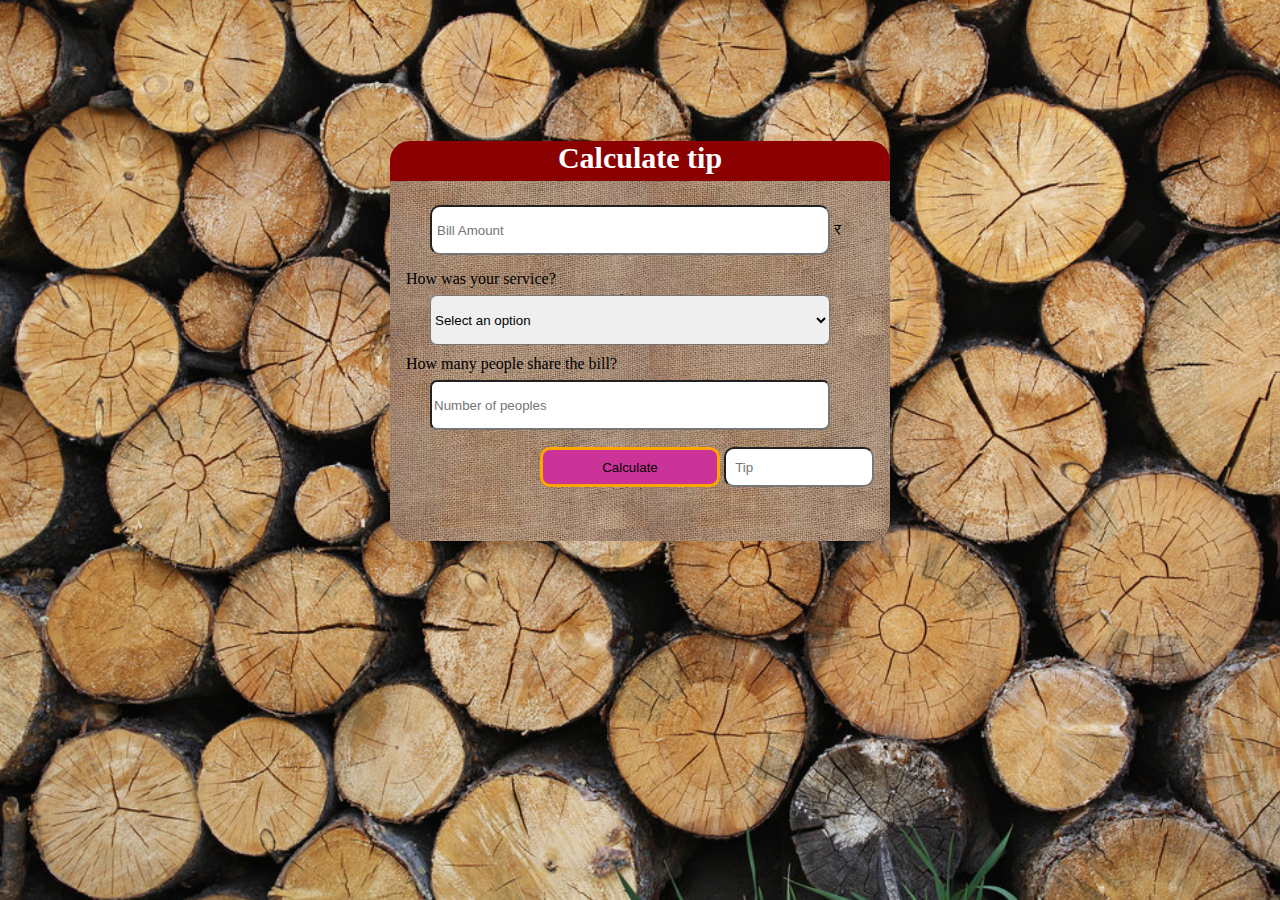
<file: index.html>
<html>
<head>
<title>Tip Calculator</title>
<link rel="stylesheet" href="tip.css">
</head>
<body>
<script type="text/javascript" src="tip.js"></script>
<form>
<center><h2>Calculate tip</h2></center>
<input type="text" id="ba" name="billamount" placeholder="Bill Amount"> र<br>
&emsp;How was your service?
<br><select name="service" id="form">
<option disabled selected value="0"> Select an option </option>
<option value="1"> Outstanding </option> 
<option value="2"> Good</option>
<option value="3"> OK </option>
<option value="4"> bad </option>
<option value="5"> very bad</option>
</select><br>
&emsp;How many people share the bill?<br>
<input type="text" id="pep"  name="noofpeeps" placeholder="Number of peoples"> 
<br><input type="Button" value="Calculate" id="button" onClick="calc()">
<input type="text" id="Answer" name="Answer" placeholder="  Tip">
</form>
</body>
</html>
</file>
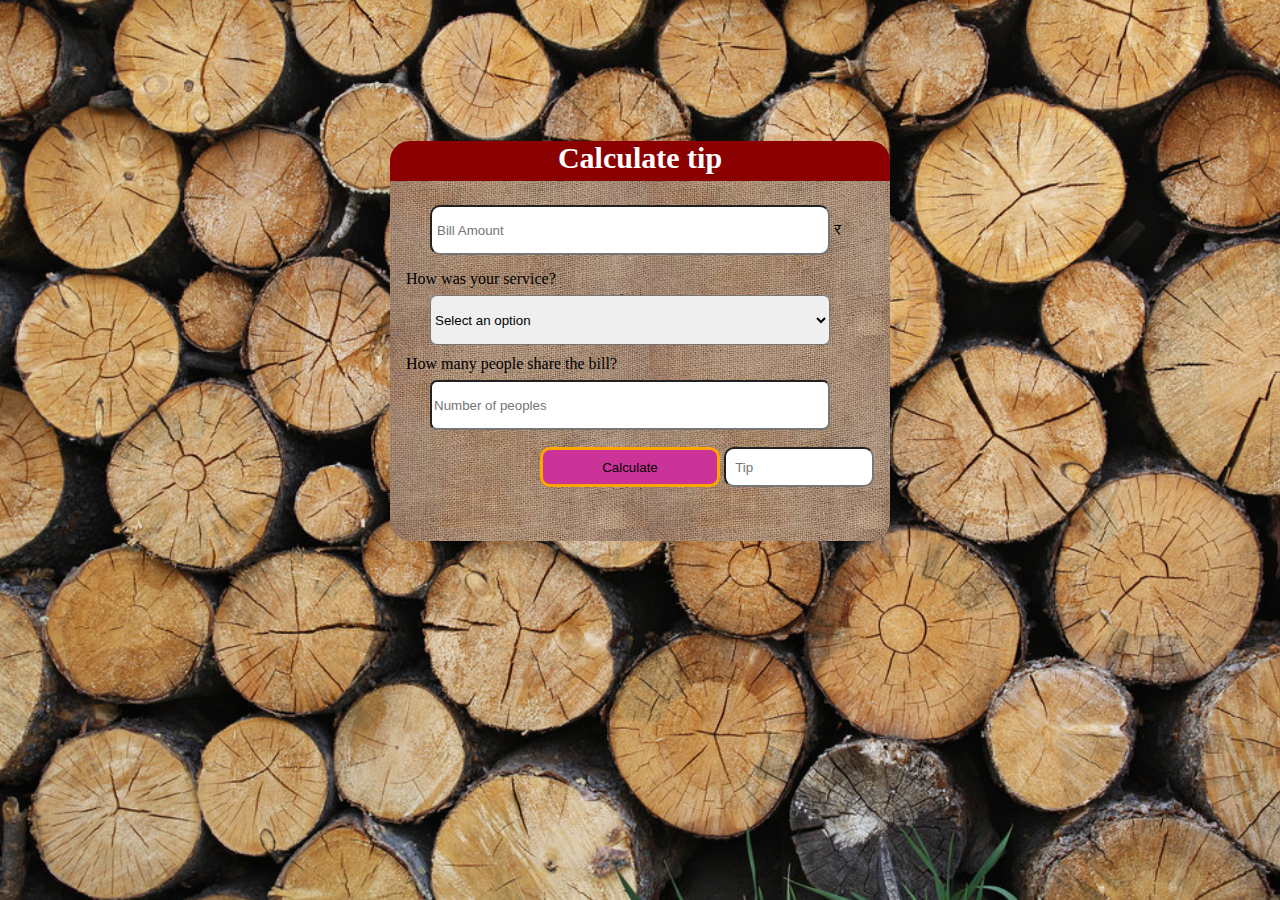
<file: tip.html>
<html>
<head>
<title>Tip Calculator</title>
<link rel="stylesheet" href="tip.css">
</head>
<body>
<script type="text/javascript" src="tip.js"></script>
<form>
<center><h2>Calculate tip</h2></center>
<input type="text" id="ba" name="billamount" placeholder="Bill Amount"> र<br>
&emsp;How was your service?
<br><select name="service" id="form">
<option disabled selected value="0"> Select an option </option>
<option value="1"> Outstanding </option> 
<option value="2"> Good</option>
<option value="3"> OK </option>
<option value="4"> bad </option>
<option value="5"> very bad</option>
</select><br>
&emsp;How many people share the bill?<br>
<input type="text" id="pep"  name="noofpeeps" placeholder="Number of peoples"> 
<br><input type="Button" value="Calculate" id="button" onClick="calc()">
<input type="text" id="Answer" name="Answer" placeholder="  Tip">
</form>
</body>
</html>
</file>
<file: tip.css>
body{
font-family:consolas;
background-image:url("bg.jpg");
background-position:center;
background-size:cover;
background-repeat: no-repeat;
}
form{
	background-image:url("frm.jpg");
	border-radius:20px;
	
	position:relative;
	top:15%;
	margin:0 auto;
	width:500px;
	height:400px;
}

#ba{
	width:400;
	height:50;
	margin-left:40px;
	border-radius:10px;
	margin-bottom: 15px;
	padding:5px;
}
#form{
	margin-top:7px;
	margin-left:40px;
	width:400;
	height:50;
	margin-bottom:10px;
	border-radius:7px;
}
#pep{
	width:400;
	height:50;
	border-radius:7px;
	margin:7px 0px 7px 40px;
	
}
#button{
	border-radius:10px;
	border:solid orange;
	margin-top:10;
	width:180px;
	height:40px;
	background-color:#cc3399;
	margin-left:150px;
}
h2{
	border-radius:20px 20px 0px 0px; 
	color:white;
	background-color: #8B0000;
	height:40px;
	font-size:30;
}
#answer{
	width:150;
	height:40px;
	border-radius:10px;
}
</file>
